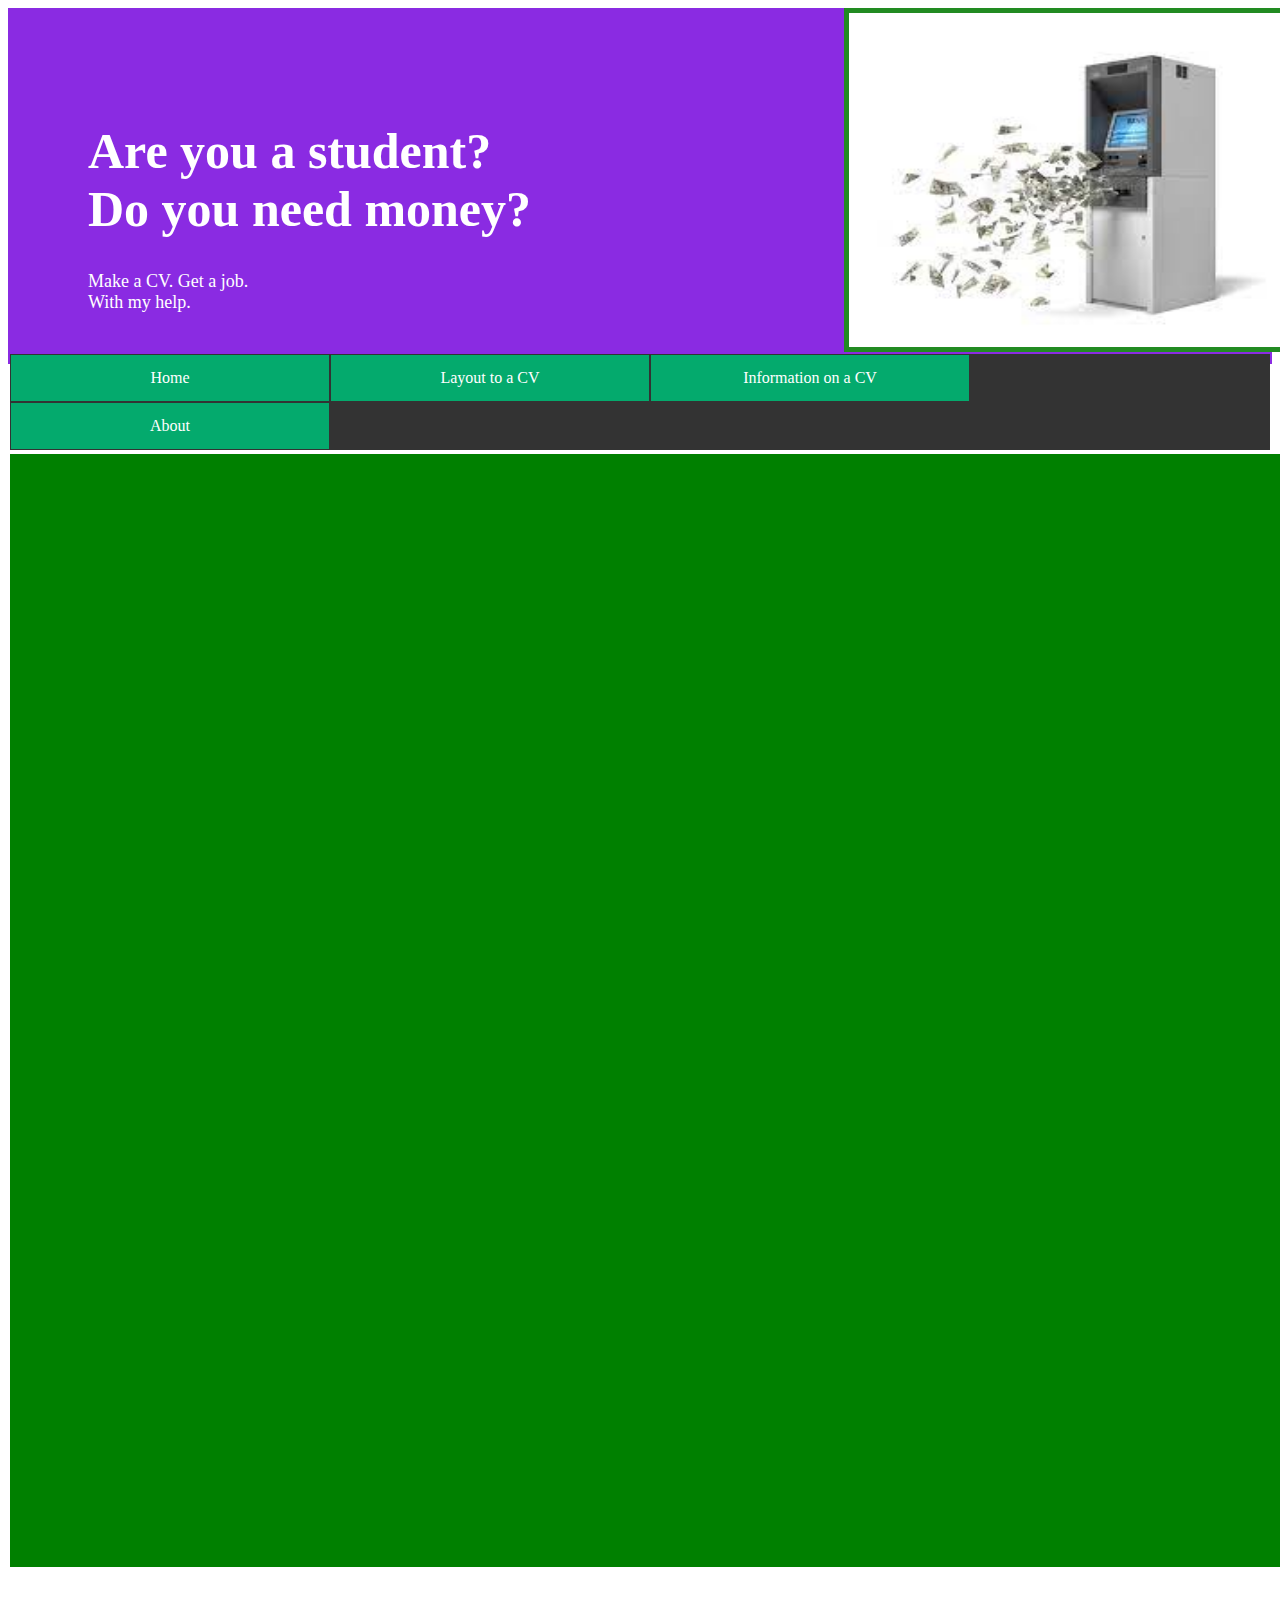
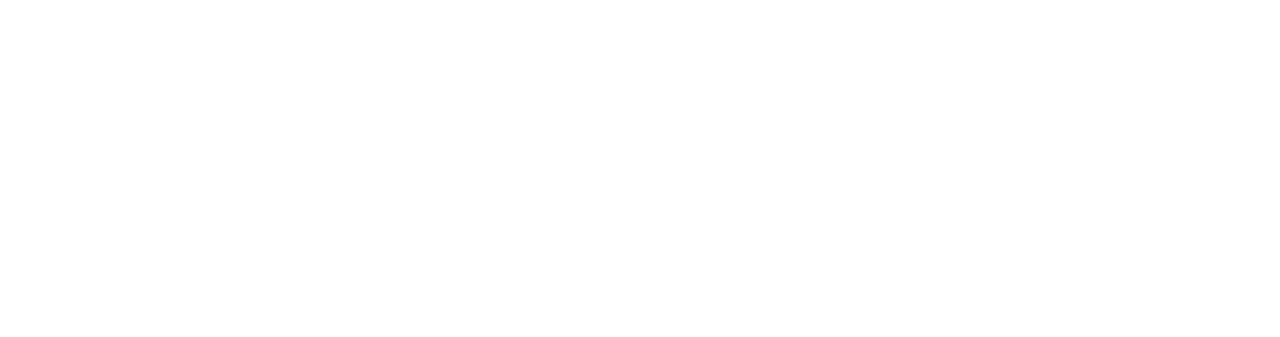
<file: index.html>
<!DOCTYPE html>
<html>
    <link rel="stylesheet" href="styles.css">
<head>
<title>Page Title</title>


</head>
<body>

<div class="header">
    <h1 class="title">Are you a student?<br> Do you need money?</h1>
    <p class="ptag">Make a CV. Get a job.<br> With my help.</p>
  </div>
    <img class="atm" src="[data-uri]
    Zoq33IGp8zuZ1RAREQEREBERAREQEREBERAREQEREBERAREQEREBERAREQEREBERAREQEREBERAREQP/Z" alt="ATM">

    <table>
      <tr>
       <td><a class="active" href="home.html">Home</a></td> 
      <td><a class="active"href="CVlayout.html">Layout to a CV</a></td> 
      <td><a class="active"href="CVinfo.html">Information on a CV</a></td> 
      <td><a class="active"href="about.html">About</a></td> 
     
      </tr>
    </table>  
   <table>
    <tr>
      <td class="td2"></td>
    </tr>
   </table>
  
</body>
</html>
</file>
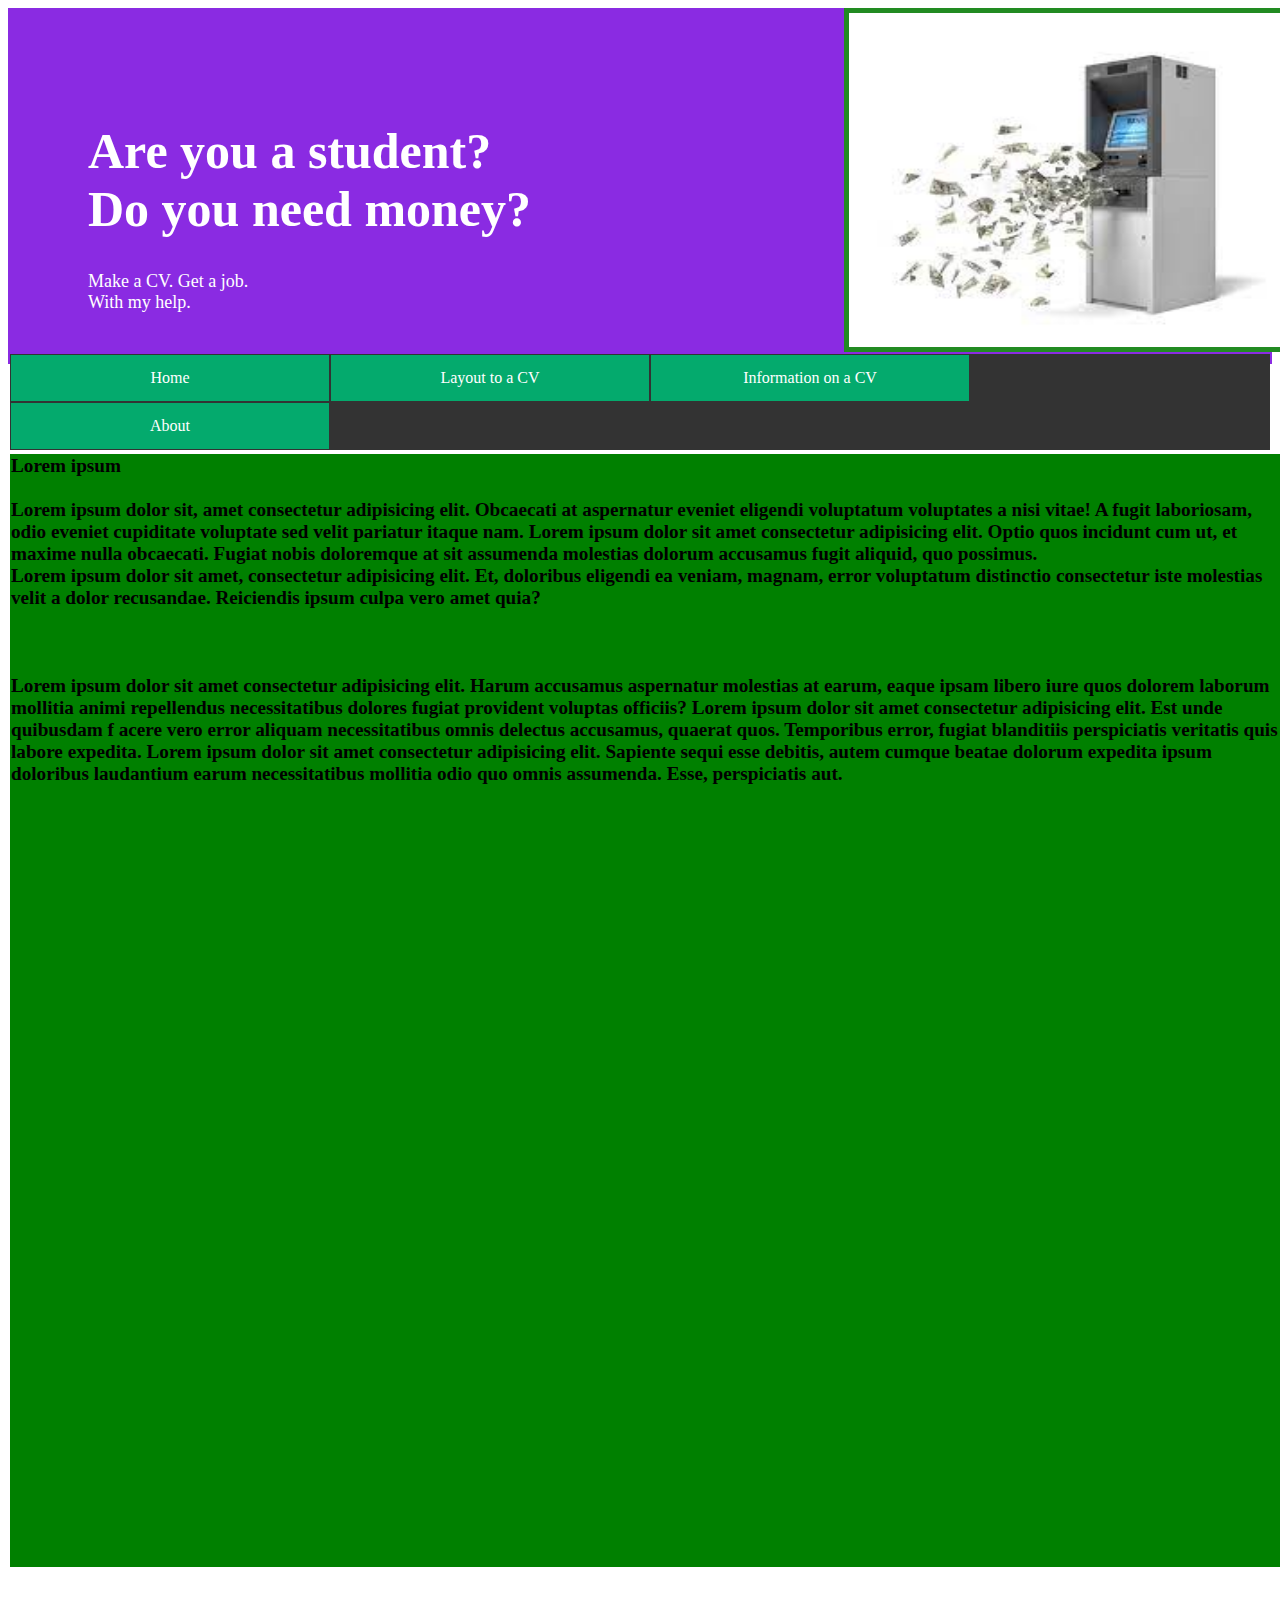
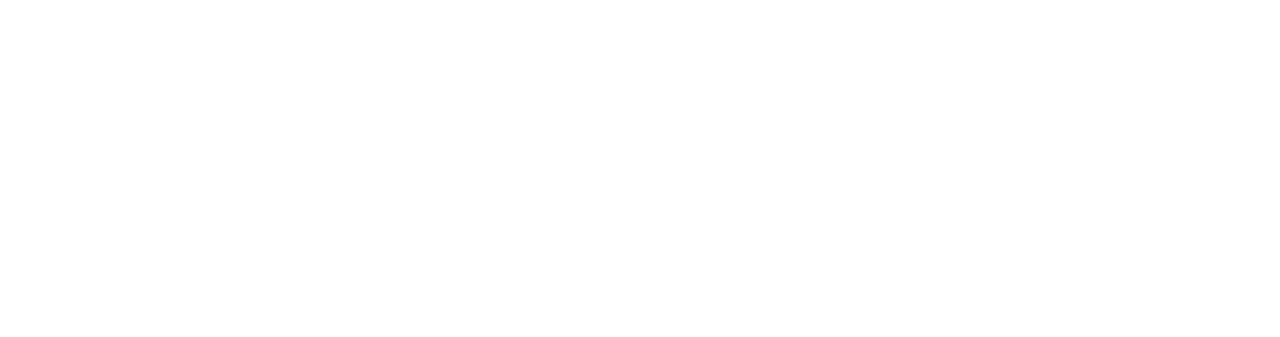
<file: home.html>
<!DOCTYPE html>
<html>
    <link rel="stylesheet" href="styles.css">
<head>
<title>Kalista's Website</title>


</head>
<body>

<div class="header">
    <h1 class="title">Are you a student?<br> Do you need money?</h1>
    <p class="ptag">Make a CV. Get a job.<br> With my help.</p>
  </div>
     <img class="atm" src="[data-uri]
    Zoq33IGp8zuZ1RAREQEREBERAREQEREBERAREQEREBERAREQEREBERAREQEREBERAREQEREBERAREQP/Z" alt="ATM">

    <table>
      <tr>
       <td><a class="active" href="home.html">Home</a></td> 
      <td><a class="active"href="CVlayout.html">Layout to a CV</a></td> 
      <td><a class="active"href="CVinfo.html">Information on a CV</a></td> 
      <td><a class="active"href="about.html">About</a></td> 
     
      </tr>
    </table> 
     
   <table>
    <tr>
      
      <td class="td2"><strong>Lorem ipsum<br><br>Lorem ipsum dolor sit, amet consectetur adipisicing elit. Obcaecati at aspernatur eveniet eligendi voluptatum voluptates a nisi vitae! A fugit laboriosam, odio eveniet cupiditate voluptate sed velit pariatur itaque nam. Lorem ipsum dolor sit amet consectetur adipisicing
         elit. Optio quos incidunt cum ut, et maxime nulla obcaecati. Fugiat nobis doloremque at sit assumenda molestias dolorum accusamus fugit aliquid, 
         quo possimus. <b><br>Lorem ipsum dolor sit amet, consectetur adipisicing elit. Et, doloribus eligendi ea veniam, magnam, error voluptatum distinctio consectetur iste molestias velit a dolor recusandae. Reiciendis ipsum culpa vero amet quia?<br><br><br><br>Lorem ipsum dolor sit amet consectetur adipisicing elit. Harum accusamus aspernatur molestias at earum, eaque ipsam libero 
          iure quos dolorem laborum mollitia animi repellendus necessitatibus dolores fugiat provident voluptas officiis? Lorem ipsum dolor sit amet consectetur adipisicing elit. Est unde quibusdam f
          acere vero error aliquam necessitatibus omnis delectus accusamus, quaerat quos. Temporibus error, fugiat blanditiis perspiciatis veritatis quis labore expedita. Lorem ipsum dolor sit amet consectetur adipisicing elit. Sapiente sequi esse debitis, autem cumque beatae dolorum expedita ipsum doloribus laudantium earum necessitatibus mollitia odio quo omnis assumenda.
           Esse, perspiciatis aut.</strong></b></td>
           
    </tr>
   </table>
  
</body>
</html>
</file>
<file: styles.css>
.header {
    padding: 80px;
    text-align: center;
    background: blueviolet;
    color: white;
    height: 196px;
}

  .header h1 {
    font-size: 50px;
  }

.placement {
    background-color: forestgreen;
}
 
  .placement a {
    display: inline-block;
    color: white;
    text-align: center;
    padding: 14px 20px;
    
  }
  .ptag {
    font-family: Cambria, Cochin, Georgia, Times, 'Times New Roman', serif;
    text-align: left;
    font-size: 18px;
  }
  .title {
    font-family: Cambria, Cochin, Georgia, Times, 'Times New Roman', serif;
    text-align: left;
  }
  .atm {
    position: relative;
    left: 836px;
    bottom: 356px;
    height: 334px;
    width: 440px;
    border: solid forestgreen 5px;
  }
  tr {
    list-style-type: none;
    margin: 0;
    padding: 10px;
    overflow: hidden;
    background-color: #333;
    position: relative;
    bottom: 360px;
    left: px;
    top: px;
  }
  
  td {
    float: left;
  }
  
  td a {
    display: block;
    color: white;
    text-align: center;
    padding: 14px 16px;
    text-decoration: none;
    width: 286px;
   
  }
  
  td a:hover {
    background-color: #111;
  }
  .active {
    background-color: #04AA6D;
  }
  .td2 {
    background-color: green;
    width: 1277px;
    height: 1111px;
    font-size: larger;
  }
</file>
